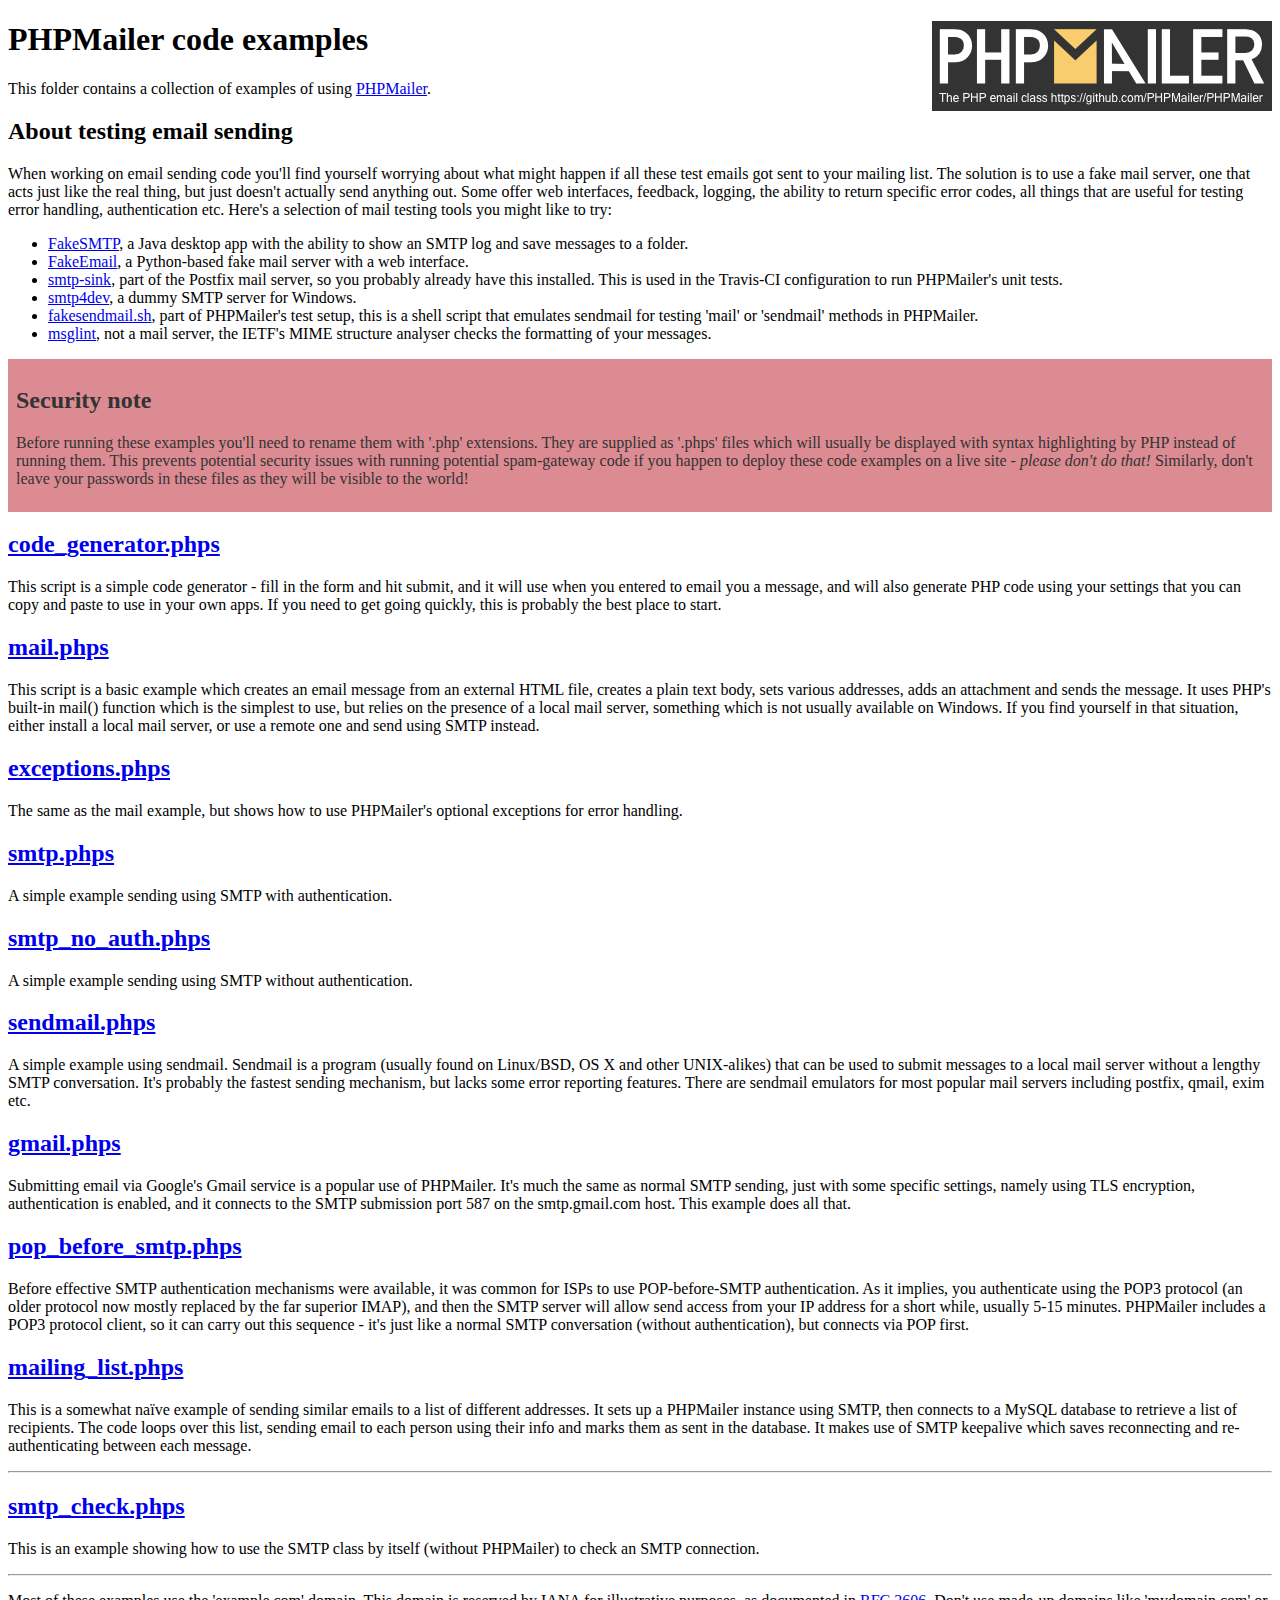
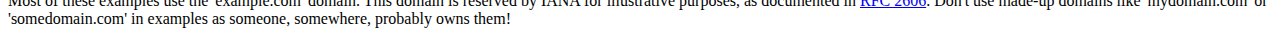
<file: wwwroot/phpmailer/examples/index.html>
<!DOCTYPE html>
<html>
<head>
	<meta charset="UTF-8">
	<title>PHPMailer Examples</title>
</head>
<body>
<h1>PHPMailer code examples<a href="https://github.com/PHPMailer/PHPMailer"><img src="images/phpmailer.png" style="float:right; border:0;" alt="PHPMailer logo"></a></h1>
<p>This folder contains a collection of examples of using <a href="https://github.com/PHPMailer/PHPMailer">PHPMailer</a>.</p>
<h2>About testing email sending</h2>
<p>When working on email sending code you'll find yourself worrying about what might happen if all these test emails got sent to your mailing list. The solution is to use a fake mail server, one that acts just like the real thing, but just doesn't actually send anything out. Some offer web interfaces, feedback, logging, the ability to return specific error codes, all things that are useful for testing error handling, authentication etc. Here's a selection of mail testing tools you might like to try:</p>
<ul>
  <li><a href="https://github.com/Nilhcem/FakeSMTP">FakeSMTP</a>, a Java desktop app with the ability to show an SMTP log and save messages to a folder. </li>
  <li><a href="https://github.com/isotoma/FakeEmail">FakeEmail</a>, a Python-based fake mail server with a web interface.</li>
  <li><a href="http://www.postfix.org/smtp-sink.1.html">smtp-sink</a>, part of the Postfix mail server, so you probably already have this installed. This is used in the Travis-CI configuration to run PHPMailer's unit tests.</li>
  <li><a href="http://smtp4dev.codeplex.com">smtp4dev</a>, a dummy SMTP server for Windows.</li>
  <li><a href="https://github.com/PHPMailer/PHPMailer/blob/master/test/fakesendmail.sh">fakesendmail.sh</a>, part of PHPMailer's test setup, this is a shell script that emulates sendmail for testing 'mail' or 'sendmail' methods in PHPMailer.</li>
  <li><a href="http://tools.ietf.org/tools/msglint/">msglint</a>, not a mail server, the IETF's MIME structure analyser checks the formatting of your messages.</li>
</ul>
<div style="padding: 8px; color: #333333; background-color: #dc8b92">
<h2>Security note</h2>
<p>Before running these examples you'll need to rename them with '.php' extensions. They are supplied as '.phps' files which will usually be displayed with syntax highlighting by PHP instead of running them. This prevents potential security issues with running potential spam-gateway code if you happen to deploy these code examples on a live site - <em>please don't do that!</em> Similarly, don't leave your passwords in these files as they will be visible to the world!</p>
</div>
<h2><a href="code_generator.phps">code_generator.phps</a></h2>
<p>This script is a simple code generator - fill in the form and hit submit, and it will use when you entered to email you a message, and will also generate PHP code using your settings that you can copy and paste to use in your own apps. If you need to get going quickly, this is probably the best place to start.</p>
<h2><a href="mail.phps">mail.phps</a></h2>
<p>This script is a basic example which creates an email message from an external HTML file, creates a plain text body, sets various addresses, adds an attachment and sends the message. It uses PHP's built-in mail() function which is the simplest to use, but relies on the presence of a local mail server, something which is not usually available on Windows. If you find yourself in that situation, either install a local mail server, or use a remote one and send using SMTP instead.</p>
<h2><a href="exceptions.phps">exceptions.phps</a></h2>
<p>The same as the mail example, but shows how to use PHPMailer's optional exceptions for error handling.</p>
<h2><a href="smtp.phps">smtp.phps</a></h2>
<p>A simple example sending using SMTP with authentication.</p>
<h2><a href="smtp_no_auth.phps">smtp_no_auth.phps</a></h2>
<p>A simple example sending using SMTP without authentication.</p>
<h2><a href="sendmail.phps">sendmail.phps</a></h2>
<p>A simple example using sendmail. Sendmail is a program (usually found on Linux/BSD, OS X and other UNIX-alikes) that can be used to submit messages to a local mail server without a lengthy SMTP conversation. It's probably the fastest sending mechanism, but lacks some error reporting features. There are sendmail emulators for most popular mail servers including postfix, qmail, exim etc.</p>
<h2><a href="gmail.phps">gmail.phps</a></h2>
<p>Submitting email via Google's Gmail service is a popular use of PHPMailer. It's much the same as normal SMTP sending, just with some specific settings, namely using TLS encryption, authentication is enabled, and it connects to the SMTP submission port 587 on the smtp.gmail.com host. This example does all that.</p>
<h2><a href="pop_before_smtp.phps">pop_before_smtp.phps</a></h2>
<p>Before effective SMTP authentication mechanisms were available, it was common for ISPs to use POP-before-SMTP authentication. As it implies, you authenticate using the POP3 protocol (an older protocol now mostly replaced by the far superior IMAP), and then the SMTP server will allow send access from your IP address for a short while, usually 5-15 minutes. PHPMailer includes a POP3 protocol client, so it can carry out this sequence - it's just like a normal SMTP conversation (without authentication), but connects via POP first.</p>
<h2><a href="mailing_list.phps">mailing_list.phps</a></h2>
<p>This is a somewhat naïve example of sending similar emails to a list of different addresses. It sets up a PHPMailer instance using SMTP, then connects to a MySQL database to retrieve a list of recipients. The code loops over this list, sending email to each person using their info and marks them as sent in the database. It makes use of SMTP keepalive which saves reconnecting and re-authenticating between each message.</p>
<hr>
<h2><a href="smtp_check.phps">smtp_check.phps</a></h2>
<p>This is an example showing how to use the SMTP class by itself (without PHPMailer) to check an SMTP connection.</p>
<hr>
<p>Most of these examples use the 'example.com' domain. This domain is reserved by IANA for illustrative purposes, as documented in <a href="http://tools.ietf.org/html/rfc2606">RFC 2606</a>. Don't use made-up domains like 'mydomain.com' or 'somedomain.com' in examples as someone, somewhere, probably owns them!</p>
</body>
</html>
</file>
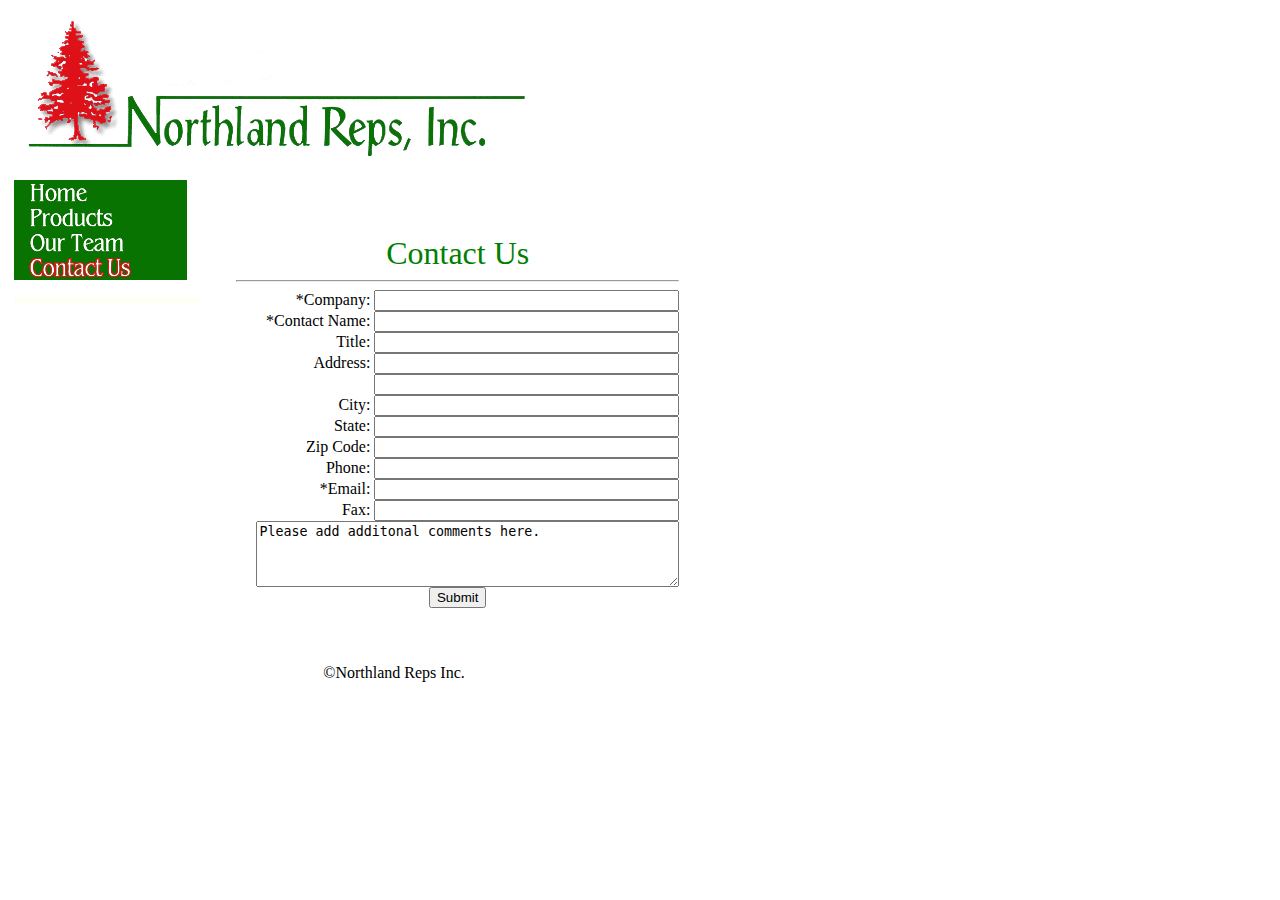
<file: old_site_081617/contactus.htm>
<!DOCTYPE HTML PUBLIC "-//W3C//DTD HTML 4.01 Transitional//EN">
<html>
<head>
<title>Northland Reps Inc. - Contact Us</title>
<meta http-equiv="Content-Type" content="text/html; charset=iso-8859-1">



<script language="JavaScript" type="text/JavaScript">
<!--
function MM_preloadImages() { //v3.0
  var d=document; if(d.images){ if(!d.MM_p) d.MM_p=new Array();
    var i,j=d.MM_p.length,a=MM_preloadImages.arguments; for(i=0; i<a.length; i++)
    if (a[i].indexOf("#")!=0){ d.MM_p[j]=new Image; d.MM_p[j++].src=a[i];}}
}

function MM_findObj(n, d) { //v4.01
  var p,i,x;  if(!d) d=document; if((p=n.indexOf("?"))>0&&parent.frames.length) {
    d=parent.frames[n.substring(p+1)].document; n=n.substring(0,p);}
  if(!(x=d[n])&&d.all) x=d.all[n]; for (i=0;!x&&i<d.forms.length;i++) x=d.forms[i][n];
  for(i=0;!x&&d.layers&&i<d.layers.length;i++) x=MM_findObj(n,d.layers[i].document);
  if(!x && d.getElementById) x=d.getElementById(n); return x;
}

function MM_nbGroup(event, grpName) { //v6.0
  var i,img,nbArr,args=MM_nbGroup.arguments;
  if (event == "init" && args.length > 2) {
    if ((img = MM_findObj(args[2])) != null && !img.MM_init) {
      img.MM_init = true; img.MM_up = args[3]; img.MM_dn = img.src;
      if ((nbArr = document[grpName]) == null) nbArr = document[grpName] = new Array();
      nbArr[nbArr.length] = img;
      for (i=4; i < args.length-1; i+=2) if ((img = MM_findObj(args[i])) != null) {
        if (!img.MM_up) img.MM_up = img.src;
        img.src = img.MM_dn = args[i+1];
        nbArr[nbArr.length] = img;
    } }
  } else if (event == "over") {
    document.MM_nbOver = nbArr = new Array();
    for (i=1; i < args.length-1; i+=3) if ((img = MM_findObj(args[i])) != null) {
      if (!img.MM_up) img.MM_up = img.src;
      img.src = (img.MM_dn && args[i+2]) ? args[i+2] : ((args[i+1])? args[i+1] : img.MM_up);
      nbArr[nbArr.length] = img;
    }
  } else if (event == "out" ) {
    for (i=0; i < document.MM_nbOver.length; i++) {
      img = document.MM_nbOver[i]; img.src = (img.MM_dn) ? img.MM_dn : img.MM_up; }
  } else if (event == "down") {
    nbArr = document[grpName];
    if (nbArr)
      for (i=0; i < nbArr.length; i++) { img=nbArr[i]; img.src = img.MM_up; img.MM_dn = 0; }
    document[grpName] = nbArr = new Array();
    for (i=2; i < args.length-1; i+=2) if ((img = MM_findObj(args[i])) != null) {
      if (!img.MM_up) img.MM_up = img.src;
      img.src = img.MM_dn = (args[i+1])? args[i+1] : img.MM_up;
      nbArr[nbArr.length] = img;
  } }
}
//-->
</script>
</head>

<body background="" onLoad="MM_preloadImages('images/northland-reps-home-over.gif','images/northland-reps-products-over.gif','images/northland-reps-contact-us-over.gif','images/northland-reps-our-team-over.gif')">
<table width="775">
  <tr><td>

<table><tr>
          <td width="775" height="142" bgcolor=""><img src="images/northland-reps.gif"></td>
        </tr></table>
<table><tr><td width="204" height="500" rowspan="" align="left" valign="top"><br>
            <table border="0" cellpadding="0" cellspacing="0">
              <tr>
                <td><a href="index.htm" target="_self" onClick="MM_nbGroup('down','group1','Home','',1)" onMouseOver="MM_nbGroup('over','Home','images/northland-reps-home-over.gif','',1)" onMouseOut="MM_nbGroup('out')"><img name="Home" src="images/northland-reps-home.gif" border="0" alt="" onload=""></a></td>
              </tr>
              <tr>
                <td><a href="products.htm" target="_self" onClick="MM_nbGroup('down','group1','Products','',1)" onMouseOver="MM_nbGroup('over','Products','images/northland-reps-products-over.gif','',1)" onMouseOut="MM_nbGroup('out')"><img name="Products" src="images/northland-reps-products.gif" border="0" alt="" onload=""></a></td>
              </tr>
              <tr>
                <td><a href="ourteam.htm" target="_self" onClick="MM_nbGroup('down','group1','Our_Team','',1)" onMouseOver="MM_nbGroup('over','Our_Team','images/northland-reps-our-team-over.gif','',1)" onMouseOut="MM_nbGroup('out')"><img src="images/northland-reps-our-team.gif" alt="" name="Our_Team" width="200" height="25" border="0" onload=""></a></td>
              </tr>
              <tr>
                <td><a href="contactus.htm" target="_self" onClick="MM_nbGroup('down','group1','Contact_Us','',1)" onMouseOver="MM_nbGroup('over','Contact_Us','images/northland-reps-contact-us-over.gif','',1)" onMouseOut="MM_nbGroup('out')"><img src="images/northland-reps-contact-us-over.gif" alt="" name="Contact_Us" width="200" height="25" border="0" onload=""></a><br>
				<br>
				<img src="images/white-bar-180X5.gif"></td>
              </tr>
            </table></td>
          <td width="552" align="center"><table width=530>
          <tr><td width=85% align=right><br>
                    <br>
                   <div align="center"> <font color="#008000" size="6">Contact Us</font></div>	
            <hr>
		  <form name="Contact-Us" method="post" action="http://www.visionnetworkinc.com/cgi-bin/northlandreps-contact.pl">
					   *Company:&nbsp;<input name="company" type="text" size="35" width="300"><br>
                       *Contact Name:&nbsp;<input name="contact" type="text" size="35" width="300"><br>
                       Title:&nbsp;<input name="title" type="text" size="35" width="300"><br>
                       Address:&nbsp;<input name="address" type="text" size="35" width="300"><br>
					   <input name="address2" type="text" size="35" width="300"><br>
                       City:&nbsp;<input name="city" type="text" size="35" width="300"><br>
                       State:&nbsp;<input name="state" type="text" size="35" width="300"><br>
                       Zip Code:&nbsp;<input name="zip_code" type="text" size="35" width="300"><br>
					   Phone:&nbsp;<input name="phone" type="text" size="35" width="300"><br>
                       *Email:&nbsp;<input name="email" type="text" size="35" width="300"><br>
                        Fax:&nbsp;<input name="fax" type="text" size="35" width="300"><br>
						<textarea name="textarea" cols="50" rows="4">Please add additonal comments here.</textarea><br>   
                            <div align="center"><input name="Submit" type="submit" value="Submit"></div>
                          </form>
                </td>
                <td width=15%></td></tr></table>
		  </td>
        </tr>
<tr>
  <td align="center" colspan="2" height="10" bgcolor="">&copy;Northland Reps Inc.</td>
</tr></table>


</td></tr></table>
</body>
</html>
</file>
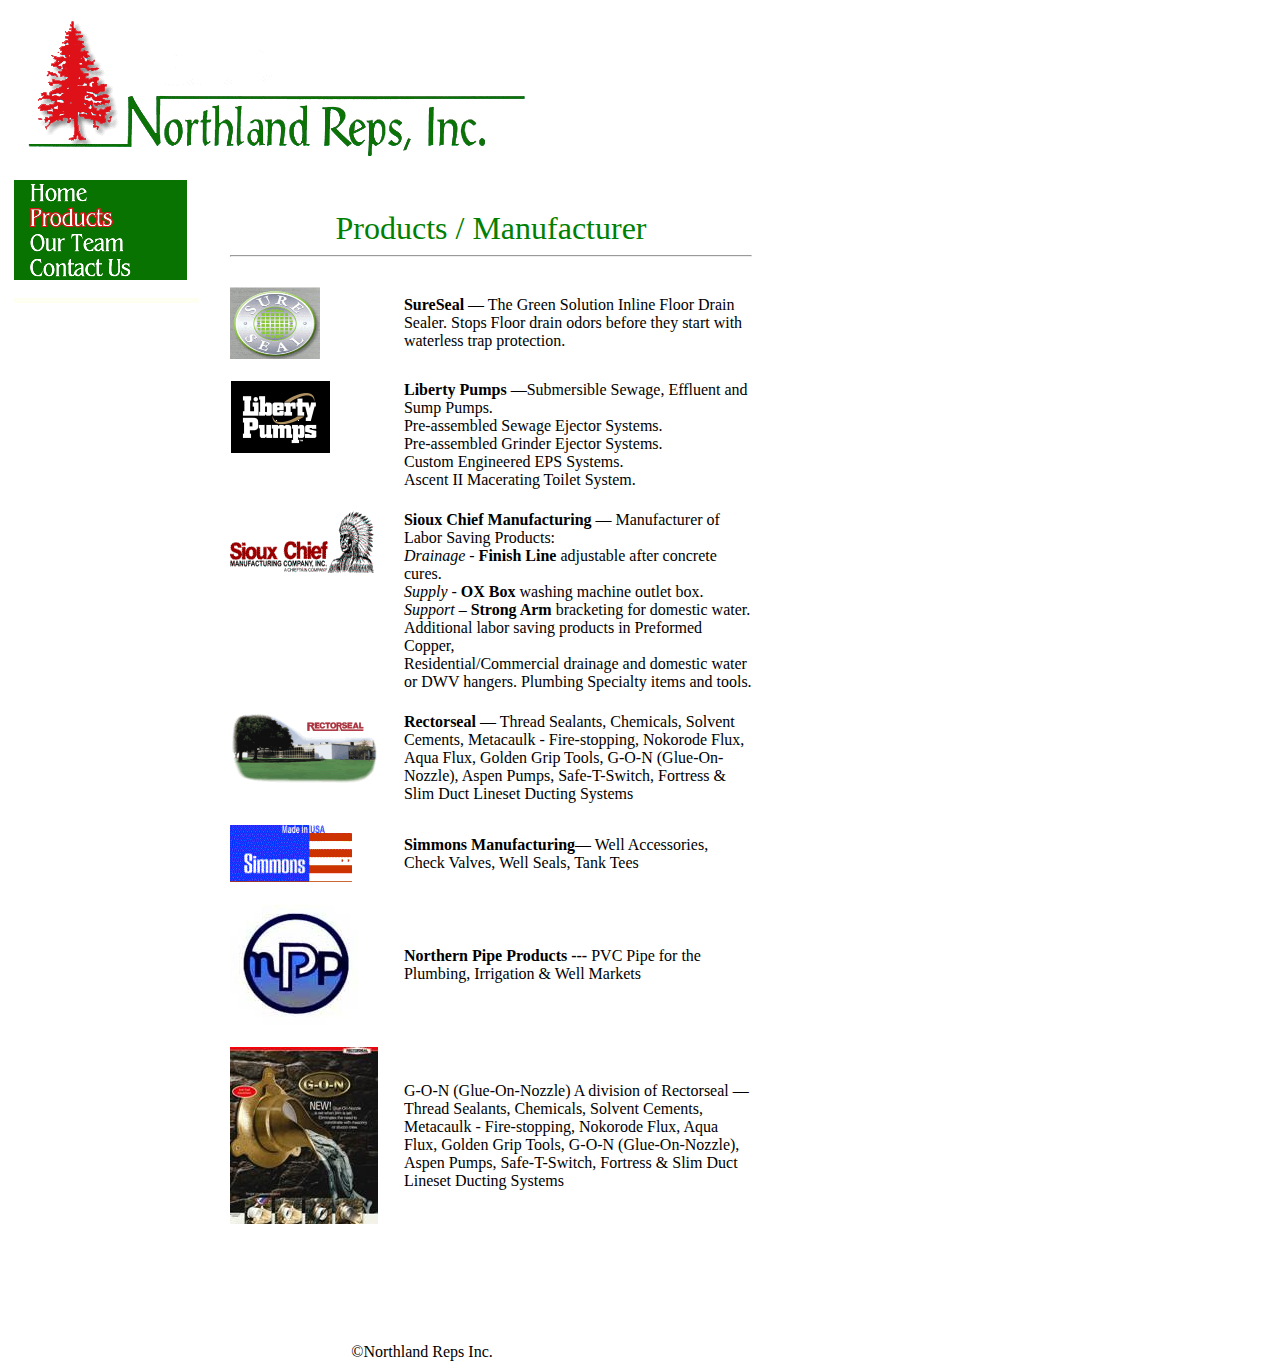
<file: old_site_081617/products.htm>
<!DOCTYPE HTML PUBLIC "-//W3C//DTD HTML 4.01 Transitional//EN">
<html>
<head>
<title>Northland Reps Inc. - Products / Manufacturing</title>
<meta http-equiv="Content-Type" content="text/html; charset=iso-8859-1">

<script language="JavaScript" type="text/JavaScript">
<!--
function MM_preloadImages() { //v3.0
  var d=document; if(d.images){ if(!d.MM_p) d.MM_p=new Array();
    var i,j=d.MM_p.length,a=MM_preloadImages.arguments; for(i=0; i<a.length; i++)
    if (a[i].indexOf("#")!=0){ d.MM_p[j]=new Image; d.MM_p[j++].src=a[i];}}
}

function MM_findObj(n, d) { //v4.01
  var p,i,x;  if(!d) d=document; if((p=n.indexOf("?"))>0&&parent.frames.length) {
    d=parent.frames[n.substring(p+1)].document; n=n.substring(0,p);}
  if(!(x=d[n])&&d.all) x=d.all[n]; for (i=0;!x&&i<d.forms.length;i++) x=d.forms[i][n];
  for(i=0;!x&&d.layers&&i<d.layers.length;i++) x=MM_findObj(n,d.layers[i].document);
  if(!x && d.getElementById) x=d.getElementById(n); return x;
}

function MM_nbGroup(event, grpName) { //v6.0
  var i,img,nbArr,args=MM_nbGroup.arguments;
  if (event == "init" && args.length > 2) {
    if ((img = MM_findObj(args[2])) != null && !img.MM_init) {
      img.MM_init = true; img.MM_up = args[3]; img.MM_dn = img.src;
      if ((nbArr = document[grpName]) == null) nbArr = document[grpName] = new Array();
      nbArr[nbArr.length] = img;
      for (i=4; i < args.length-1; i+=2) if ((img = MM_findObj(args[i])) != null) {
        if (!img.MM_up) img.MM_up = img.src;
        img.src = img.MM_dn = args[i+1];
        nbArr[nbArr.length] = img;
    } }
  } else if (event == "over") {
    document.MM_nbOver = nbArr = new Array();
    for (i=1; i < args.length-1; i+=3) if ((img = MM_findObj(args[i])) != null) {
      if (!img.MM_up) img.MM_up = img.src;
      img.src = (img.MM_dn && args[i+2]) ? args[i+2] : ((args[i+1])? args[i+1] : img.MM_up);
      nbArr[nbArr.length] = img;
    }
  } else if (event == "out" ) {
    for (i=0; i < document.MM_nbOver.length; i++) {
      img = document.MM_nbOver[i]; img.src = (img.MM_dn) ? img.MM_dn : img.MM_up; }
  } else if (event == "down") {
    nbArr = document[grpName];
    if (nbArr)
      for (i=0; i < nbArr.length; i++) { img=nbArr[i]; img.src = img.MM_up; img.MM_dn = 0; }
    document[grpName] = nbArr = new Array();
    for (i=2; i < args.length-1; i+=2) if ((img = MM_findObj(args[i])) != null) {
      if (!img.MM_up) img.MM_up = img.src;
      img.src = img.MM_dn = (args[i+1])? args[i+1] : img.MM_up;
      nbArr[nbArr.length] = img;
  } }
}
//-->
</script>


</head>

<body background="" onLoad="MM_preloadImages('images/northland-reps-home-over.gif','images/northland-reps-products-over.gif','images/northland-reps-contact-us-over.gif','images/northland-reps-our-team-over.gif','images/northland-reps-products.gif')">
<table width="828">
  <tr>
    <td> <table>
        <tr> 
          <td width="775" height="142" bgcolor=""><img src="images/northland-reps.gif"></td>
        </tr>
      </table>
      <table>
        <tr>
          <td width="200" height="500" rowspan="" align="left" valign="top"><br> 
            <table border="0" cellpadding="0" cellspacing="0">
              <tr> 
                <td><a href="index.htm" target="_self" onClick="MM_nbGroup('down','group1','Home','',1)" onMouseOver="MM_nbGroup('over','Home','images/northland-reps-home-over.gif','',1)" onMouseOut="MM_nbGroup('out')"><img name="Home" src="images/northland-reps-home.gif" border="0" alt="" onload=""></a></td>
              </tr>
              <tr> 
                <td><a href="products.htm" target="_self" onClick="MM_nbGroup('down','group1','Products','',1)" onMouseOver="MM_nbGroup('over','Products','images/northland-reps-products-over.gif','',1)" onMouseOut="MM_nbGroup('out')"><img name="Products" src="images/northland-reps-products-over.gif" border="0" alt="" onload=""></a></td>
              </tr>
              <tr> 
                <td><a href="ourteam.htm" target="_self" onClick="MM_nbGroup('down','group1','Our_Team','',1)" onMouseOver="MM_nbGroup('over','Our_Team','images/northland-reps-our-team-over.gif','',1)" onMouseOut="MM_nbGroup('out')"><img src="images/northland-reps-our-team.gif" alt="" name="Our_Team" width="200" height="25" border="0" onload=""></a></td>
              </tr>
              <tr> 
                <td><a href="contactus.htm" target="_self" onClick="MM_nbGroup('down','group1','Contact_Us','',1)" onMouseOver="MM_nbGroup('over','Contact_Us','images/northland-reps-contact-us-over.gif','',1)" onMouseOut="MM_nbGroup('out')"><img src="images/northland-reps-contact-us.gif" alt="" name="Contact_Us" width="200" height="25" border="0" onload=""></a><br> 
                  <br> <img src="images/white-bar-180X5.gif"></td>
              </tr>
            </table></td>
          <td width="525" align="center" valign="top"> 
		  <table width="572" cellpadding="10">
              <tr>
                <td valign="top" colspan="2"><br><br><div align="center"><font color="#008000" size="6">Products 
                    / Manufacturer</font></div>
                  <hr></td>
                <td width="4"></td>
              </tr>
              <tr> 
                <td width="152" align="left" valign="top"><a href="http://www.thesureseal.com/default.aspx" target="_blank"><img src="images/drain-seal.gif" width="90" height="72"></a></td>
                <td width="350"><strong>SureSeal</strong> &#8212; The Green Solution Inline Floor Drain Sealer. Stops Floor  drain odors before they start with waterless trap protection.</td>
              <td width="4"></td>
              </tr>
                
				<tr>
                <td width="152" align="left" valign="top"><a href="http://www.libertypumps.com" target="_blank"><img src="images/liberty-pumps.gif"></a></td>
                <td width="350"><p><strong>Liberty Pumps</strong> &#8212;Submersible Sewage, Effluent and Sump Pumps. <br>
Pre&#8209;assembled Sewage  Ejector Systems.<br>
Pre&#8209;assembled Grinder  Ejector Systems. <br>
Custom Engineered EPS  Systems.<br>
 Ascent II Macerating Toilet System.</p>                  </td>
              <td width="4"></td>
			  </tr>
                
				<tr>
                <td width="152" align="left" valign="top"><a href="http://www.siouxchief.com" target="_blank"><img src="images/sioux-chief.gif"></a></td>
                <td width="350"><strong>Sioux Chief Manufacturing</strong> &#8212;
                  Manufacturer of Labor Saving Products: <br>
                  <em>Drainage</em> - <strong>Finish  Line</strong> adjustable after concrete cures.<br>
                  <em>Supply</em> - <strong>OX  Box</strong> washing machine outlet box.<br>
                    <em>Support</em> &ndash; <strong>Strong Arm</strong> bracketing for domestic water.<br>
                  Additional labor  saving products in Preformed Copper, <br>
                  Residential/Commercial  drainage and domestic water <br>
                  or DWV hangers. Plumbing  Specialty items and tools.</td>
              <td width="4"></td>
			  </tr>
                
				<tr>
                <td width="152" align="left" valign="top"><a href="http://www.rectorseal.com"><img src="images/rectorseal.gif"></a></td>
                <td width="350"><p><strong>Rectorseal</strong> &#8212;
                  Thread Sealants, Chemicals, Solvent Cements, 
                  Metacaulk - Fire&#8209;stopping, Nokorode Flux, Aqua  Flux, 
                  Golden Grip Tools, G-O-N (Glue-On-Nozzle), Aspen Pumps, Safe-T-Switch, 
                  Fortress &amp; Slim Duct Lineset Ducting  Systems</p>                  </td>
              <td width="4"></td>
			  </tr>
                
				<tr>
                <td width="152" align="left" valign="top"><a href="http://www.simmonsmfg.com" target="_blank"><img src="images/simmons.gif"></a></td>
                <td width="350"><strong>Simmons Manufacturing</strong>&#8212;
                  Well Accessories, Check  Valves, Well Seals, Tank Tees</td>
              <td width="4"></td>
			  </tr>
                
				<tr>
                <td width="152" align="left" valign="top">
				<a href="http://www.northernpipe.com">
				<img border="0" src="npp.jpg" width="134" height="120"></a></td>
                <td width="350"><b>Northern Pipe Products --- </b>PVC Pipe for the Plumbing,  Irrigation &amp; Well Markets</td>
              <td width="4"></td>
			  </tr>
				<tr>
                  <td align="left" valign="top"><p><a href="http://www.rectorseal.com/index.php/g-o-n-glue-on-nozzle/"><img src="images/GON_Web.jpg" width="148" height="177"></td>
				  <td><p>G-O-N (Glue-On-Nozzle) A  division of Rectorseal &#8212;
				    Thread Sealants, Chemicals, Solvent Cements, 
				    Metacaulk - Fire&#8209;stopping, Nokorode Flux, Aqua  Flux, 
				    Golden Grip Tools, G-O-N (Glue-On-Nozzle), Aspen Pumps, Safe-T-Switch, 
				    Fortress &amp; Slim Duct Lineset Ducting  Systems</p></td>
				  <td></td>
			  </tr>
                
                <td width="152" height="98" align="left" valign="top">&nbsp;</td>
                <td width="350">&nbsp;</td>
          <td width="4"></td>
        </tr>
      </table></td>
          
  </tr></table>
  <tr>
    <td align="center" colspan="2" width="820" height="10" bgcolor="">&copy;Northland 
      Reps Inc.</td>
  </tr>
</table>


</body>
</html>
</file>
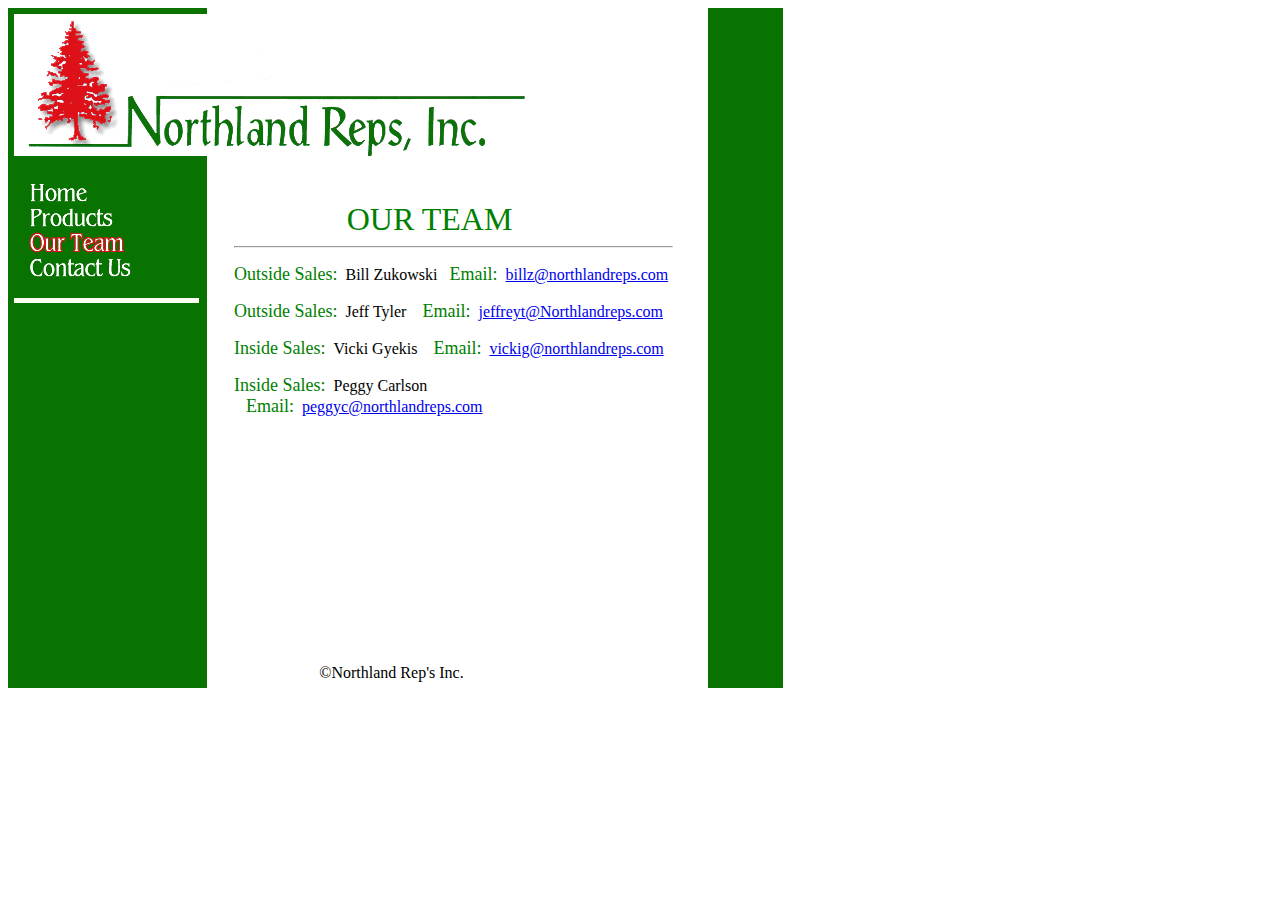
<file: old_site_081617/products1.htm>
<!DOCTYPE HTML PUBLIC "-//W3C//DTD HTML 4.01 Transitional//EN">
<html>
<head>
<title>Untitled Document</title>
<meta http-equiv="Content-Type" content="text/html; charset=iso-8859-1">




</head>

<body background="" onLoad="MM_preloadImages('northland-reps-home-over.gif','images/northland-reps-products-over.gif','images/northland-reps-contact-us-over.gif','images/northland-reps-our-team-over.gif')">
<table width="775" background="images/northland-reps-background.gif"><tr><td>

<table><tr>
          <td width="775" height="142" bgcolor=""><img src="images/northland-reps.gif"></td>
        </tr></table>
<table><tr><td width="200" height="500" rowspan="" align="left" valign="top"><br>
            <table border="0" cellpadding="0" cellspacing="0">
              <tr>
                <td><a href="index.htm" target="_self" onClick="MM_nbGroup('down','group1','Home','',1)" onMouseOver="MM_nbGroup('over','Home','images/northland-reps-home-over.gif','',1)" onMouseOut="MM_nbGroup('out')"><img name="Home" src="images/northland-reps-home.gif" border="0" alt="" onload=""></a></td>
              </tr>
              <tr>
                <td><a href="products.htm" target="_self" onClick="MM_nbGroup('down','group1','Products','',1)" onMouseOver="MM_nbGroup('over','Products','images/northland-reps-products-over.gif','',1)" onMouseOut="MM_nbGroup('out')"><img name="Products" src="images/northland-reps-products.gif" border="0" alt="" onload=""></a></td>
              </tr>
              <tr>
                <td><a href="ourteam.htm" target="_self" onClick="MM_nbGroup('down','group1','Our_Team','',1)" onMouseOver="MM_nbGroup('over','Our_Team','images/northland-reps-our-team.gif','',1)" onMouseOut="MM_nbGroup('out')"><img src="images/northland-reps-our-team-over.gif" alt="" name="Our_Team" width="200" height="25" border="0" onload=""></a></td>
              </tr>
              <tr>
                <td><a href="contactus.htm" target="_self" onClick="MM_nbGroup('down','group1','Contact_Us','',1)" onMouseOver="MM_nbGroup('over','Contact_Us','images/northland-reps-contact-us-over.gif','',1)" onMouseOut="MM_nbGroup('out')"><img src="images/northland-reps-contact-us.gif" alt="" name="Contact_Us" width="200" height="25" border="0" onload=""></a><br>
				<br>
				<img src="images/white-bar-180X5.gif"></td>
              </tr>
            </table></td>
          <td width="551" align="center" valign="top">
		  <Table width="525"><tr>
                <td width=85% align="left"><div align="center"><br>
                    <br>
                    <font color="#008000" size="6">OUR TEAM</font>&nbsp;&nbsp;&nbsp;&nbsp;&nbsp;&nbsp;&nbsp;&nbsp;&nbsp;&nbsp;&nbsp;&nbsp; 
                  </div>
                  <hr>
			 <p><font color="#008000" size="4">Outside 
                    Sales:</font>&nbsp;&nbsp;Bill Zukowski&nbsp;&nbsp;&nbsp;<font color="#008000" size="4">Email:</font>&nbsp;&nbsp;<a href="mailto:billz@northlandreps.com">billz@northlandreps.com</a></p>
                  <p><font color="#008000" size="4">Outside Sales:</font>&nbsp;&nbsp;Jeff 
                    Tyler &nbsp;&nbsp;&nbsp;<font color="#008000" size="4">Email:</font>&nbsp;&nbsp;<a href="mailto:jeffreyt@Northlandreps.com">jeffreyt@Northlandreps.com</a></p>
                  <p><font color="#008000" size="4">Inside Sales:</font>&nbsp;&nbsp;Vicki 
                    Gyekis &nbsp;&nbsp;&nbsp;<font color="#008000" size="4">Email:</font>&nbsp;&nbsp;<a href="mailto:vickig@northlandreps.com">vickig@northlandreps.com</a></p>
                  <p><font color="#008000" size="4">Inside Sales:</font>&nbsp;&nbsp;Peggy 
                    Carlson &nbsp;&nbsp;&nbsp;<font color="#008000" size="4">Email:</font>&nbsp;&nbsp;<a href="mailto:peggyc@northlandreps.com">peggyc@northlandreps.com</a></p>
			</td><td width=15%></td></tr></Table>
			</td></tr>
<tr><td align="center" colspan="2" height="10" bgcolor="">&copy;Northland Rep's Inc.</td></tr></table>


</td></tr></table>
</body>
</html>
</file>
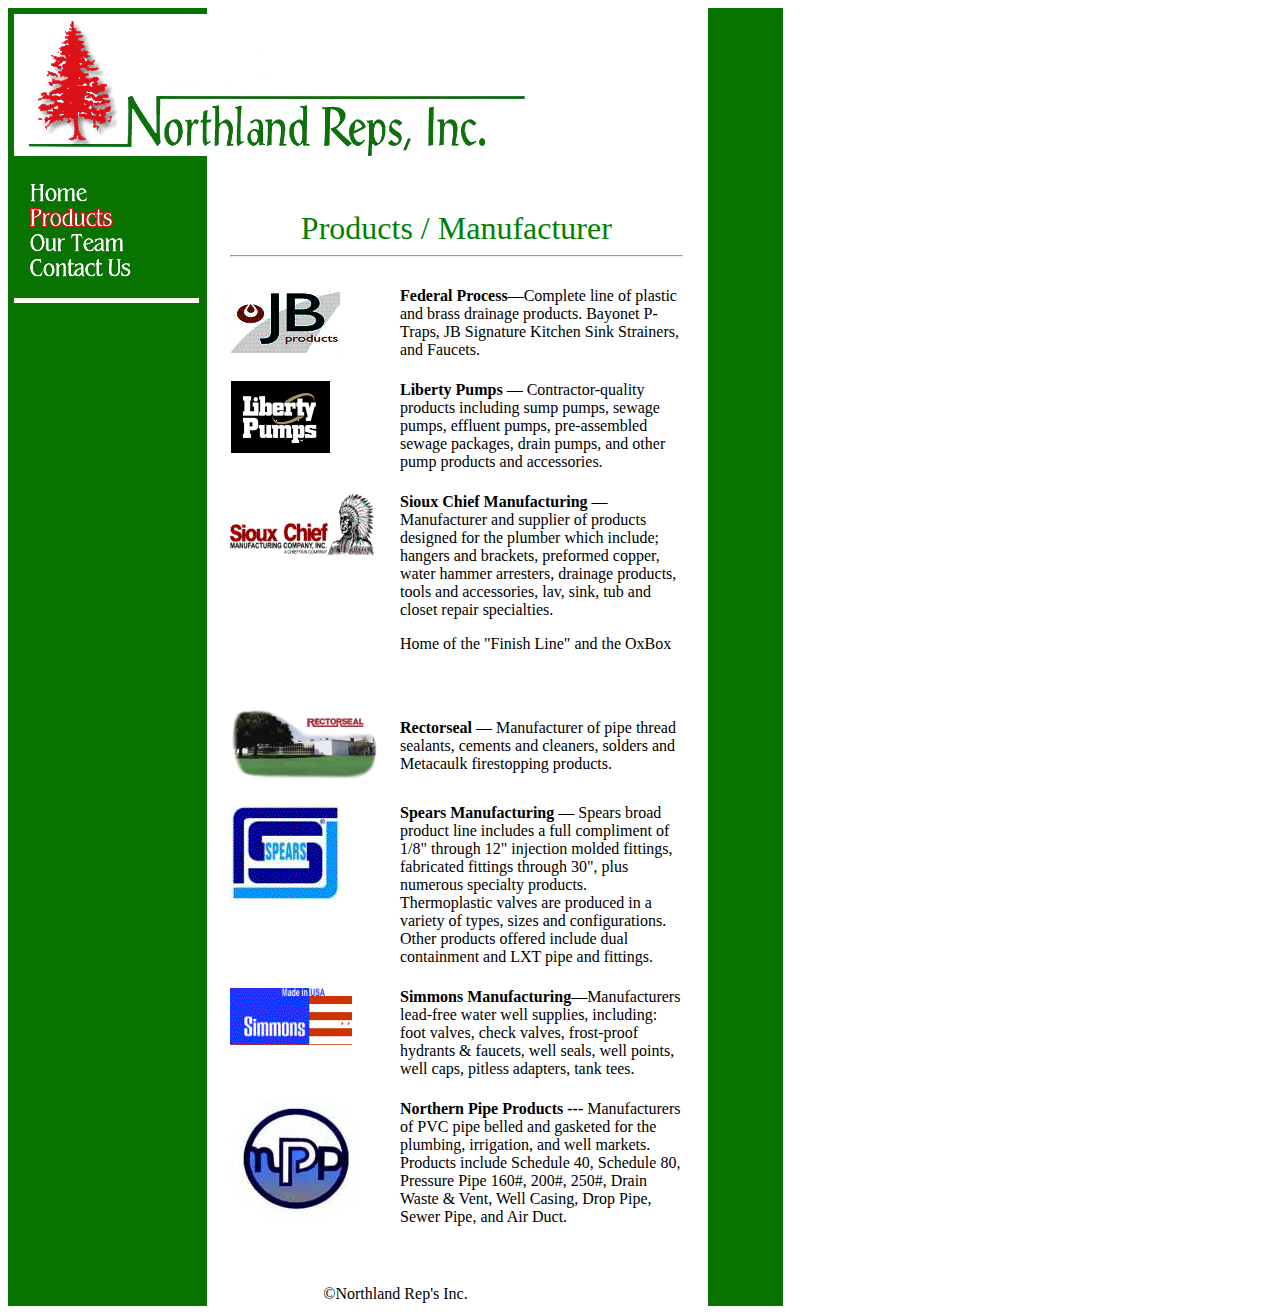
<file: old_site_081617/products2.htm>
<!DOCTYPE HTML PUBLIC "-//W3C//DTD HTML 4.01 Transitional//EN">
<html>
<head>
<title>Northland Reps Inc. - Products / Manufacturing</title>
<meta http-equiv="Content-Type" content="text/html; charset=iso-8859-1">

<script language="JavaScript" type="text/JavaScript">
<!--
function MM_preloadImages() { //v3.0
  var d=document; if(d.images){ if(!d.MM_p) d.MM_p=new Array();
    var i,j=d.MM_p.length,a=MM_preloadImages.arguments; for(i=0; i<a.length; i++)
    if (a[i].indexOf("#")!=0){ d.MM_p[j]=new Image; d.MM_p[j++].src=a[i];}}
}

function MM_findObj(n, d) { //v4.01
  var p,i,x;  if(!d) d=document; if((p=n.indexOf("?"))>0&&parent.frames.length) {
    d=parent.frames[n.substring(p+1)].document; n=n.substring(0,p);}
  if(!(x=d[n])&&d.all) x=d.all[n]; for (i=0;!x&&i<d.forms.length;i++) x=d.forms[i][n];
  for(i=0;!x&&d.layers&&i<d.layers.length;i++) x=MM_findObj(n,d.layers[i].document);
  if(!x && d.getElementById) x=d.getElementById(n); return x;
}

function MM_nbGroup(event, grpName) { //v6.0
  var i,img,nbArr,args=MM_nbGroup.arguments;
  if (event == "init" && args.length > 2) {
    if ((img = MM_findObj(args[2])) != null && !img.MM_init) {
      img.MM_init = true; img.MM_up = args[3]; img.MM_dn = img.src;
      if ((nbArr = document[grpName]) == null) nbArr = document[grpName] = new Array();
      nbArr[nbArr.length] = img;
      for (i=4; i < args.length-1; i+=2) if ((img = MM_findObj(args[i])) != null) {
        if (!img.MM_up) img.MM_up = img.src;
        img.src = img.MM_dn = args[i+1];
        nbArr[nbArr.length] = img;
    } }
  } else if (event == "over") {
    document.MM_nbOver = nbArr = new Array();
    for (i=1; i < args.length-1; i+=3) if ((img = MM_findObj(args[i])) != null) {
      if (!img.MM_up) img.MM_up = img.src;
      img.src = (img.MM_dn && args[i+2]) ? args[i+2] : ((args[i+1])? args[i+1] : img.MM_up);
      nbArr[nbArr.length] = img;
    }
  } else if (event == "out" ) {
    for (i=0; i < document.MM_nbOver.length; i++) {
      img = document.MM_nbOver[i]; img.src = (img.MM_dn) ? img.MM_dn : img.MM_up; }
  } else if (event == "down") {
    nbArr = document[grpName];
    if (nbArr)
      for (i=0; i < nbArr.length; i++) { img=nbArr[i]; img.src = img.MM_up; img.MM_dn = 0; }
    document[grpName] = nbArr = new Array();
    for (i=2; i < args.length-1; i+=2) if ((img = MM_findObj(args[i])) != null) {
      if (!img.MM_up) img.MM_up = img.src;
      img.src = img.MM_dn = (args[i+1])? args[i+1] : img.MM_up;
      nbArr[nbArr.length] = img;
  } }
}
//-->
</script>


</head>

<body background="" onLoad="MM_preloadImages('images/northland-reps-home-over.gif','images/northland-reps-products-over.gif','images/northland-reps-contact-us-over.gif','images/northland-reps-our-team-over.gif','images/northland-reps-products.gif')">
<table width="775" background="images/northland-reps-background.gif">
  <tr>
    <td> <table>
        <tr> 
          <td width="775" height="142" bgcolor=""><img src="images/northland-reps.gif"></td>
        </tr>
      </table>
      <table>
        <tr>
          <td width="200" height="500" rowspan="" align="left" valign="top"><br> 
            <table border="0" cellpadding="0" cellspacing="0">
              <tr> 
                <td><a href="index.htm" target="_self" onClick="MM_nbGroup('down','group1','Home','',1)" onMouseOver="MM_nbGroup('over','Home','images/northland-reps-home-over.gif','',1)" onMouseOut="MM_nbGroup('out')"><img name="Home" src="images/northland-reps-home.gif" border="0" alt="" onload=""></a></td>
              </tr>
              <tr> 
                <td><a href="products.htm" target="_self" onClick="MM_nbGroup('down','group1','Products','',1)" onMouseOver="MM_nbGroup('over','Products','images/northland-reps-products-over.gif','',1)" onMouseOut="MM_nbGroup('out')"><img name="Products" src="images/northland-reps-products-over.gif" border="0" alt="" onload=""></a></td>
              </tr>
              <tr> 
                <td><a href="ourteam.htm" target="_self" onClick="MM_nbGroup('down','group1','Our_Team','',1)" onMouseOver="MM_nbGroup('over','Our_Team','images/northland-reps-our-team-over.gif','',1)" onMouseOut="MM_nbGroup('out')"><img src="images/northland-reps-our-team.gif" alt="" name="Our_Team" width="200" height="25" border="0" onload=""></a></td>
              </tr>
              <tr> 
                <td><a href="contactus.htm" target="_self" onClick="MM_nbGroup('down','group1','Contact_Us','',1)" onMouseOver="MM_nbGroup('over','Contact_Us','images/northland-reps-contact-us-over.gif','',1)" onMouseOut="MM_nbGroup('out')"><img src="images/northland-reps-contact-us.gif" alt="" name="Contact_Us" width="200" height="25" border="0" onload=""></a><br> 
                  <br> <img src="images/white-bar-180X5.gif"></td>
              </tr>
            </table></td>
          <td width="525" align="center" valign="top"> 
		  <table width="525" cellpadding="10">
              <tr>
                <td valign="top" colspan="2"><br><br><div align="center"><font color="#008000" size="6">Products 
                    / Manufacturer</font></div>
                  <hr></td>
                <td width="33"></td>
              </tr>
              <tr> 
                <td width="130" align="left" valign="top"><a href="http://www.jb-products.com" target="_blank"><img src="images/jbproducts.gif" width="111" height="66"></a></td>
                <td width="328"><strong>Federal Process</strong>&#8212;Complete 
                  line of plastic and brass drainage products. Bayonet P-Traps, 
				JB Signature Kitchen Sink Strainers, and Faucets. </td>
                <td width="33"></td></tr>
                
				<tr>
                <td width="130" align="left" valign="top"><a href="http://www.libertypumps.com" target="_blank"><img src="images/liberty-pumps.gif"></a></td>
                <td width="328"><strong>Liberty Pumps</strong> &#8212; Contractor-quality 
                  products including sump pumps, sewage pumps, effluent pumps, 
                  pre-assembled sewage packages, drain pumps, and other pump products 
                  and accessories.</td>
                <td width="33"></td></tr>
                
				<tr>
                <td width="130" align="left" valign="top"><a href="http://www.siouxchief.com" target="_blank"><img src="images/sioux-chief.gif"></a></td>
                <td width="328"><strong>Sioux Chief Manufacturing</strong> &#8212; 
                  Manufacturer and supplier of products designed for the plumber 
                  which include; hangers and brackets, preformed copper, water 
                  hammer arresters, drainage products, tools and accessories, 
                  lav, sink, tub and closet repair specialties.&nbsp; 
				<p>Home of the &quot;Finish Line&quot; and the OxBox</p>
&nbsp;</td>
                <td width="33"></td></tr>
                
				<tr>
                <td width="130" align="left" valign="top"><a href="http://www.rectorseal.com"><img src="images/rectorseal.gif"></a></td>
                <td width="328"><strong>Rectorseal</strong> &#8212; Manufacturer 
                  of pipe thread sealants, cements and cleaners, solders and Metacaulk 
                  firestopping products.</td>
                <td width="33"></td></tr>
                
				<tr>
                <td width="130" align="left" valign="top"><a href="http://www.spearsmfg.com" target="_blank"><img src="images/spears.gif"></a></td>
                <td width="328"><strong>Spears Manufacturing</strong> &#8212; 
                  Spears broad product line includes a full compliment of 1/8&quot; 
                  through 12&quot; injection molded fittings, fabricated fittings 
                  through 30&quot;, plus numerous specialty products. Thermoplastic 
                  valves are produced in a variety of types, sizes and configurations. 
                  Other products offered include dual containment and LXT pipe 
                  and fittings.</td>
                <td width="33"></td></tr>
                
				<tr>
                <td width="130" align="left" valign="top"><a href="http://www.simmonsmfg.com" target="_blank"><img src="images/simmons.gif"></a></td>
                <td width="328"><strong>Simmons Manufacturing</strong>&#8212;Manufacturers 
                  lead-free water well supplies, including: foot valves, check 
                  valves, frost-proof hydrants &amp; faucets, well seals, well 
                  points, well caps, pitless adapters, tank tees.</td>
                <td width="33"></td></tr>
                
				<tr>
                <td width="130" align="left" valign="top">
				<a href="http://www.northernpip.com">
				<img border="0" src="npp.jpg" width="134" height="120"></a></td>
                <td width="328"><b>Northern Pipe Products --- </b>Manufacturers 
				of PVC pipe belled and gasketed for the plumbing, irrigation, 
				and well markets.&nbsp; Products include Schedule 40, Schedule 
				80, Pressure Pipe 160#, 200#, 250#, Drain Waste &amp; Vent, Well 
				Casing, Drop Pipe, Sewer Pipe, and Air Duct. </td>
                <td width="33"></td></tr>
                
                <td width="130" align="left" valign="top">&nbsp;</td>
                <td width="328">&nbsp;</td>
          <td width="33"></td>
        </tr>
      </table></td>
          
  </tr></table>
  <tr>
    <td align="center" colspan="2" width="775" height="10" bgcolor="">&copy;Northland 
      Rep's Inc.</td>
  </tr>
</table>


</body>
</html>
</file>
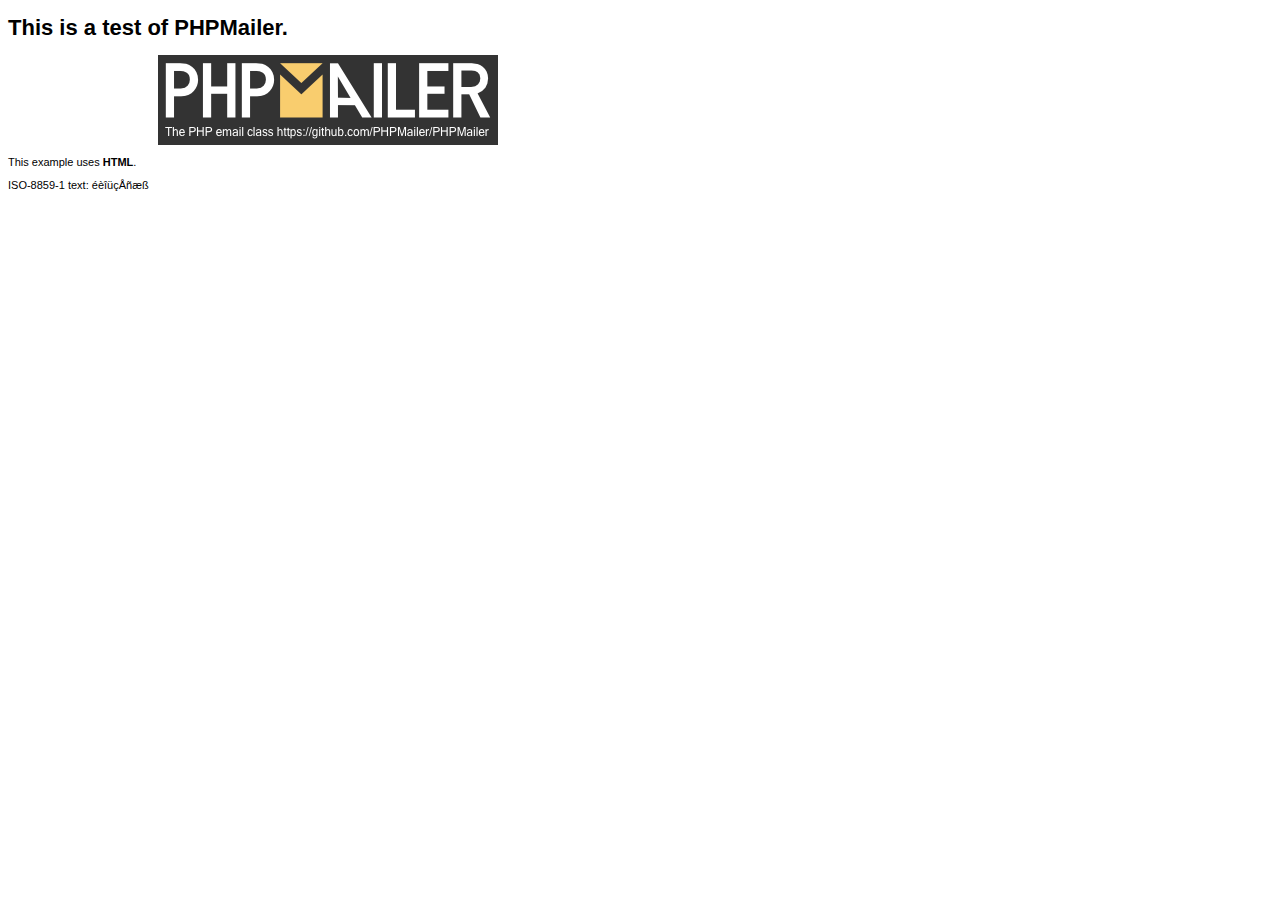
<file: wwwroot/phpmailer/examples/contents.html>
<!DOCTYPE HTML PUBLIC "-//W3C//DTD HTML 4.01 Transitional//EN" "http://www.w3.org/TR/html4/loose.dtd">
<html>
<head>
  <meta http-equiv="Content-Type" content="text/html; charset=iso-8859-1">
  <title>PHPMailer Test</title>
</head>
<body>
<div style="width: 640px; font-family: Arial, Helvetica, sans-serif; font-size: 11px;">
  <h1>This is a test of PHPMailer.</h1>
  <div align="center">
    <a href="https://github.com/PHPMailer/PHPMailer/"><img src="images/phpmailer.png" height="90" width="340" alt="PHPMailer rocks"></a>
  </div>
  <p>This example uses <strong>HTML</strong>.</p>
  <p>ISO-8859-1 text: ���������</p>
</div>
</body>
</html>
</file>
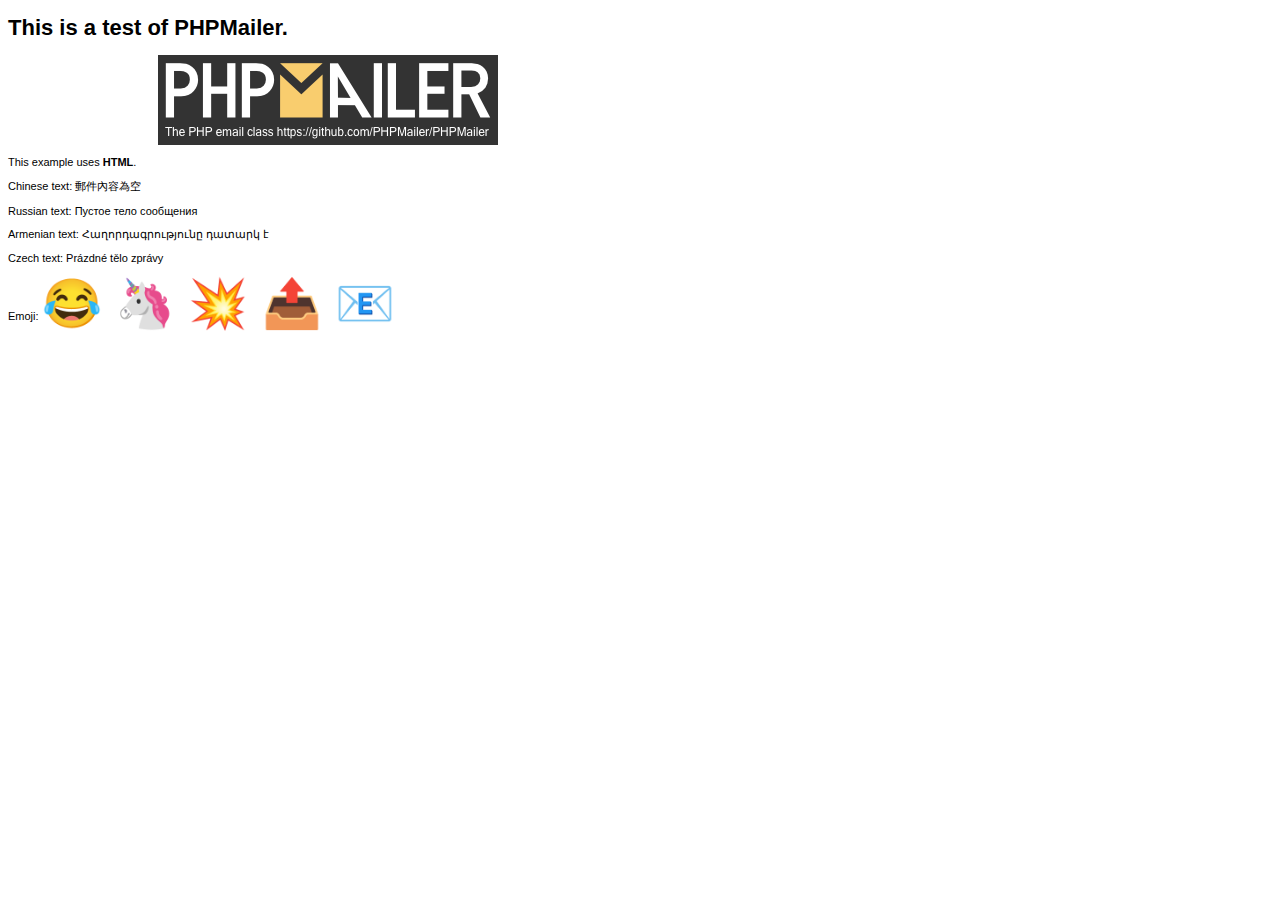
<file: wwwroot/phpmailer/examples/contentsutf8.html>
<!DOCTYPE HTML PUBLIC "-//W3C//DTD HTML 4.01 Transitional//EN" "http://www.w3.org/TR/html4/loose.dtd">
<html>
<head>
  <meta http-equiv="Content-Type" content="text/html; charset=utf-8">
  <title>PHPMailer Test</title>
</head>
<body>
<div style="width: 640px; font-family: Arial, Helvetica, sans-serif; font-size: 11px;">
  <h1>This is a test of PHPMailer.</h1>
  <div align="center">
    <a href="https://github.com/PHPMailer/PHPMailer/"><img src="images/phpmailer.png" height="90" width="340" alt="PHPMailer rocks"></a>
  </div>
  <p>This example uses <strong>HTML</strong>.</p>
  <p>Chinese text: 郵件內容為空</p>
  <p>Russian text: Пустое тело сообщения</p>
  <p>Armenian text: Հաղորդագրությունը դատարկ է</p>
  <p>Czech text: Prázdné tělo zprávy</p>
  <p>Emoji: <span style="font-size: 48px">😂 🦄 💥 📤 📧</span></p>
</div>
</body>
</html>
</file>
